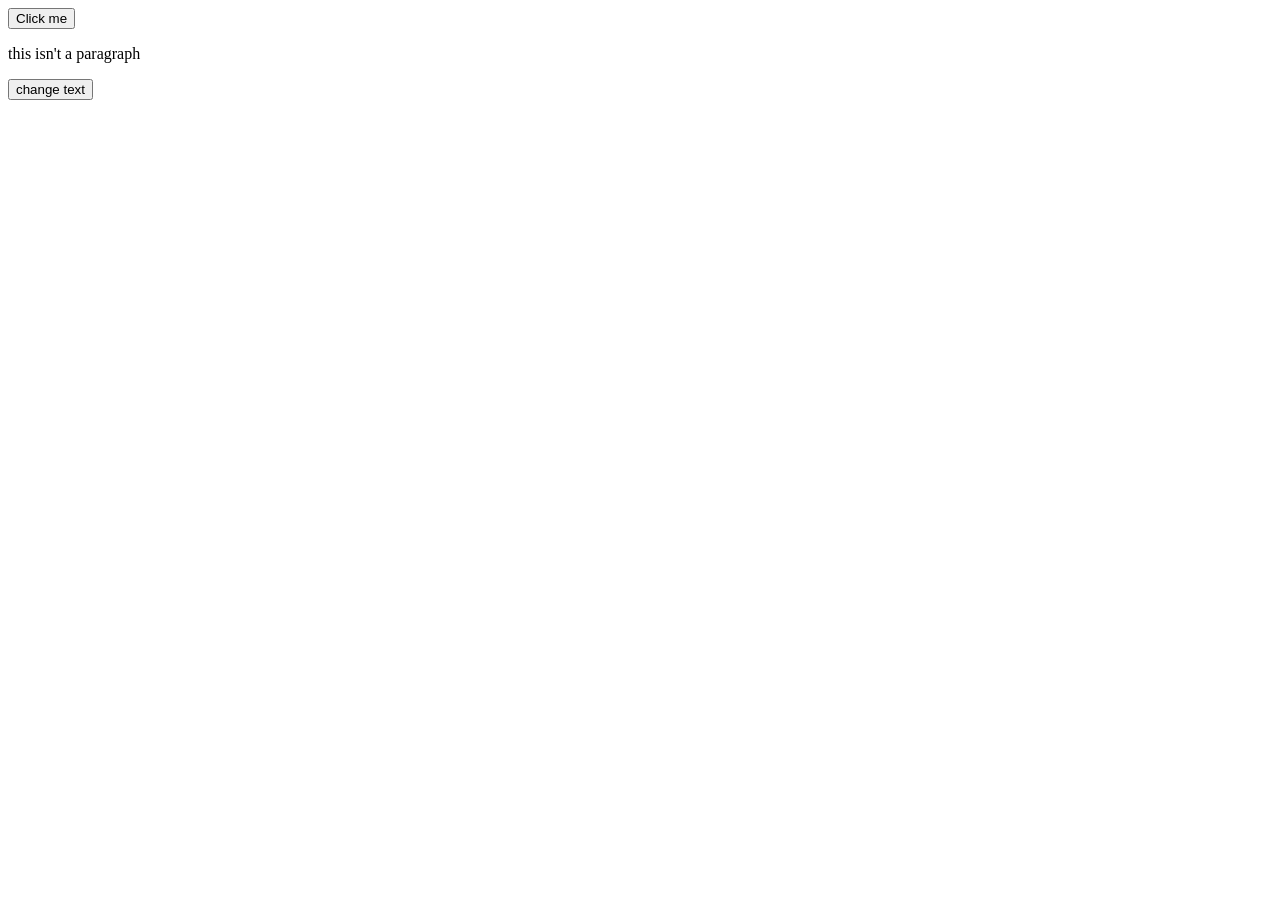
<file: index.html>
<!DOCTYPE html>
<html lang="en">
<head>
    <meta charset="UTF-8">
    <meta name="viewport" content="width=device-width, initial-scale=1.0">
    <title>Javascript</title>
    <script>
        //strings
        let x ="56";
        let y ="89";
        let z = x+y;
        console.log(z);

        //numbers
        let digit1 = 2;
        let digit2 = 5;

        let result = digit1 + digit2;
        console.log(result);

        result = digit1 - digit2;
        console.log(result);

        result = digit1 * digit2
        console.log(result)

        result = digit1 ** digit2
        console.log(result)

        result = digit1 / digit2
        console.log(result)

        result = 7%5;


        //booleen
        let condition = false;
        let age = 18;
        let stringNum = "56";
        let numNum = 56
        console.log(stringNum==numNum)
        //==
        //===
        //>
        //>=
        //<
        //<=
        //!=
        //!==

        if (age >= 18)
    {
        alert("welcome to adulthood")
    }
        else{
            alert("Babyyyy")
        }

        //arrays





        function changeText(){
            document.getElementById("text").innerText="This is a paragraph"
        }
    </script>
</head>
<body>
    <button onclick="changeText()">Click me</button>
    <p id="text">this isn't a paragraph</p>
</body>
<button onclick ="changeText()">change text</button>
</html>
</file>
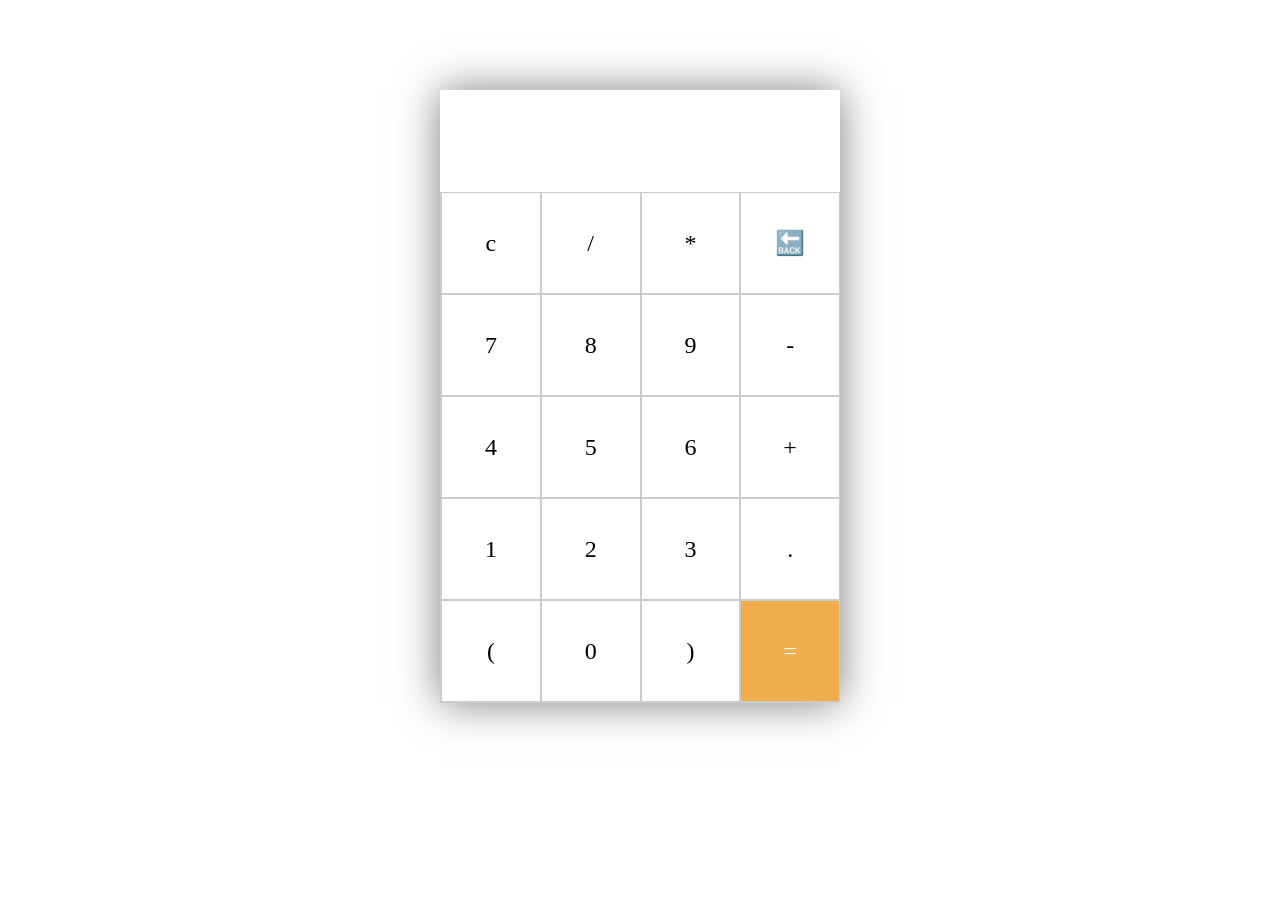
<file: calculator.html>
<!DOCTYPE html>
<html lang="en">
<head>
    <meta charset="UTF-8">
    <meta name="viewport" content="width=device-width, initial-scale=1.0">
    <title>Calculator</title>
    <link rel="stylesheet" href="styles.css">
</head>
<body>
    <section>
        <div class="container">
            <div id="display"></div>
            <div class="buttons">
                <div class="button">c</div>
                <div class="button">/</div>
                <div class="button">*</div>
                <div class="button">&#128281;</div>
                <div class="button">7</div>
                <div class="button">8</div>
                <div class="button">9</div>
                <div class="button">-</div>
                <div class="button">4</div>
                <div class="button">5</div>
                <div class="button">6</div>
                <div class="button">+</div>
                <div class="button">1</div>
                <div class="button">2</div>
                <div class="button">3</div>
                <div class="button">.</div>
                <div class="button">(</div>
                <div class="button">0</div>
                <div class="button">)</div>
                <div id="equal" class="button">=</div>
            </div>
        </div>
    </section>
    <script src="calc.js"></script>
</body>
</html>
</file>
<file: styles.css>
.container {
    max-width: 400px;
    margin: 10vh auto 0 auto;
    text-align: center;
    box-shadow: 0px 0px 40px rgba(0, 0, 0, 0.5);
}

#display {
    line-height: 70px;
    height: 70px;
    text-align: center;
    padding: 16px 8px;
    font-size: 24px;
}

.buttons{
    display: grid;
    border-bottom: 1px solid #ccc;
    border-left: 1px solid #ccc;
    grid-template-columns: 1fr 1fr 1fr 1fr;
}

.buttons > div {
    border-top: 1px solid #ccc;
    border-right: 1px solid #ccc;
}

.button{
    border: 0.5px solid #ccc;
    line-height: 100px;
    font-size: 24px;
    cursor: pointer;
    text-align: center;
}

#equal {
    background-color: #f0ad4e;
    color: white;
}

.button:hover {
    box-shadow: 0 8px 20px rgba(0, 0, 0, 0.12);
    background-color: #333;
    color: #fff;
}
</file>
